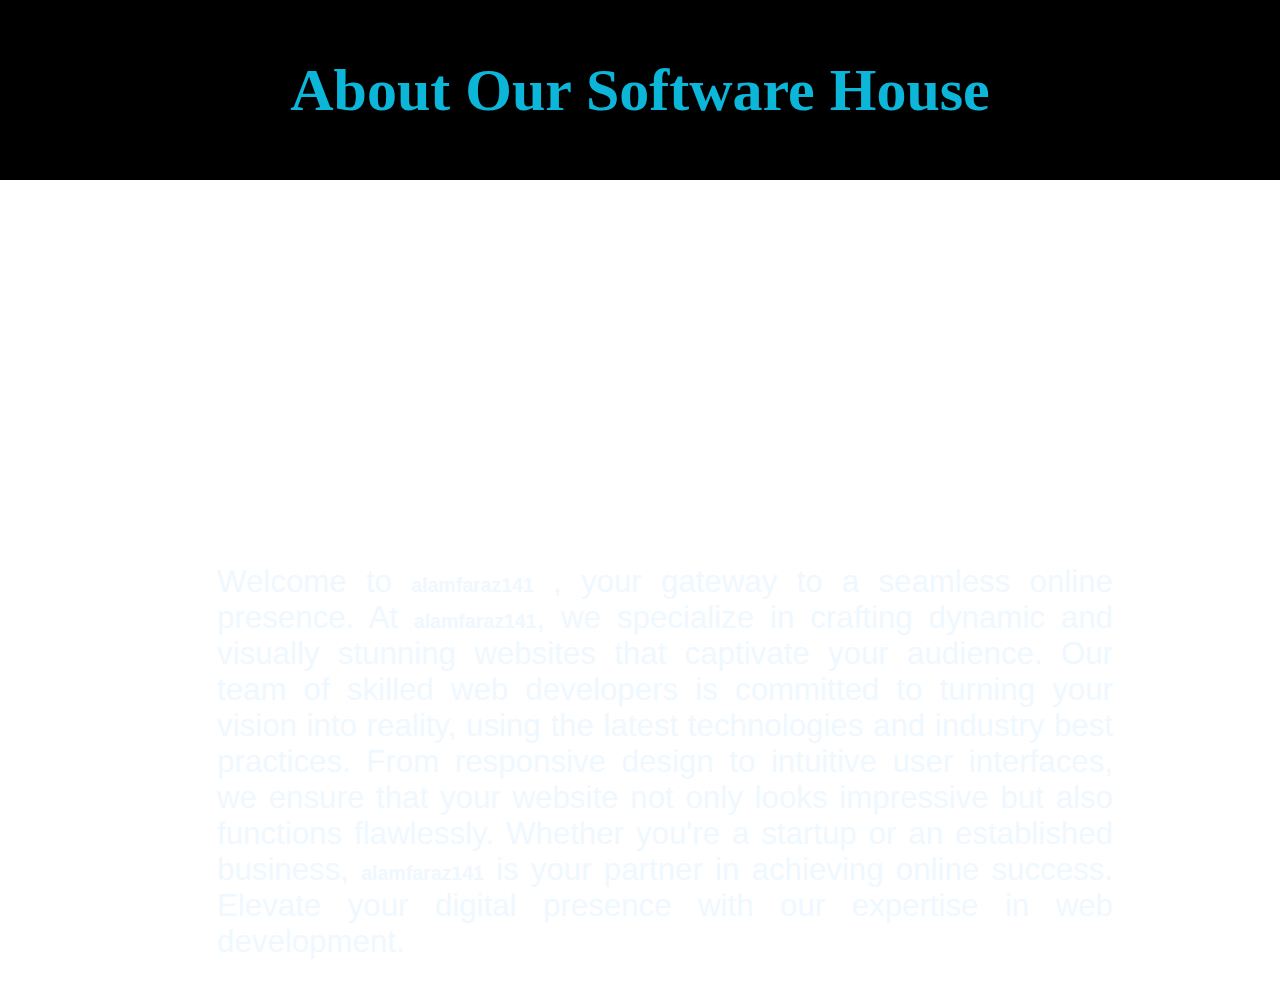
<file: about.html>
<!DOCTYPE html>
<html lang="en">
<head>
    <meta charset="UTF-8">
    <meta name="viewport" content="width=device-width, initial-scale=1.0">
    <link rel="stylesheet" href="./style.css">
    <title>Document</title>
</head>
<body>
    <section>
        <h1 class="about">About Our Software House</h1>
        <div id="container-2">
            <div id="about-left" class="fade-in">
              <p>
                   Welcome to <strong>alamfaraz141</strong> , your gateway to a seamless online presence. At <strong>alamfaraz141</strong>, we specialize in crafting dynamic and visually stunning websites that captivate your audience. Our team of skilled web developers is committed to turning your vision into reality, using the latest technologies and industry best practices. From responsive design to intuitive user interfaces, we ensure that your website not only looks impressive but also functions flawlessly. Whether you're a startup or an established business, <strong>alamfaraz141</strong> is your partner in achieving online success. Elevate your digital presence with our expertise in web development.
              </p>
            </div>
          
        </div>
    </section>
</body>
</html>
</file>
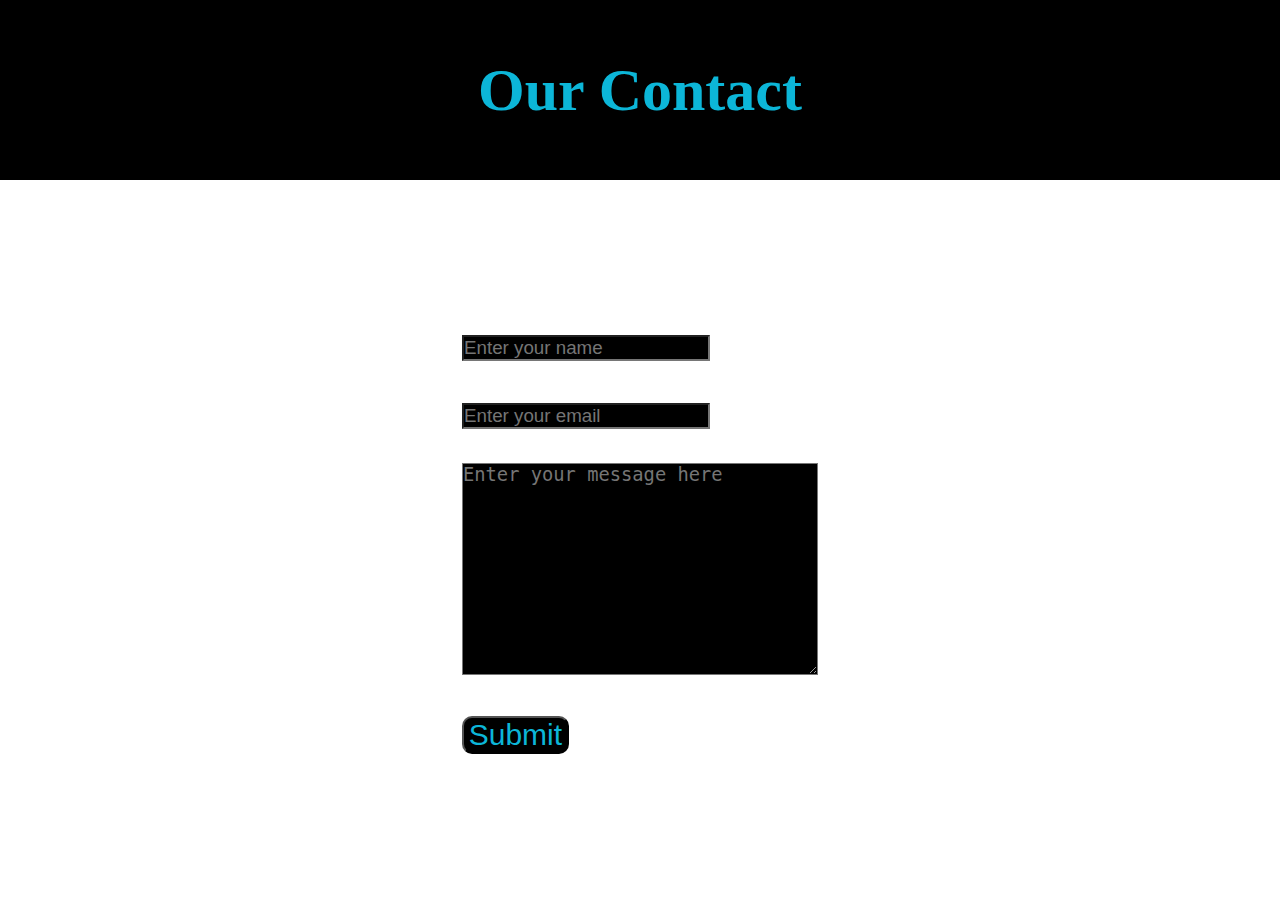
<file: contact.html>
<!DOCTYPE html>
<html lang="en">
<head>
    <meta charset="UTF-8">
    <meta name="viewport" content="width=device-width, initial-scale=1.0">
    <link rel="stylesheet" href="./style.css">
    <title>Document</title>

</head>
<body>
    <footer id="footer">
        <div id="contact">
            <h1>Our Contact</h1>
        </div>
       <div id="contact-form">
         <form action="" id="form">
            <input type="text" name="your name" placeholder="Enter your name" style="background-color:black; color: aliceblue;"><br><br>
            <input type="email" name="email" placeholder="Enter your email" style="background-color:black; color: aliceblue;"><br><br>
            <textarea name="message" rows="10" cols="30" placeholder="Enter your message here" style="background-color:black; color: aliceblue;"></textarea><br><br>
            <button class="btn-contact">Submit</button>
         </form>
       </div>
    </footer>

</body>
</html>
</file>
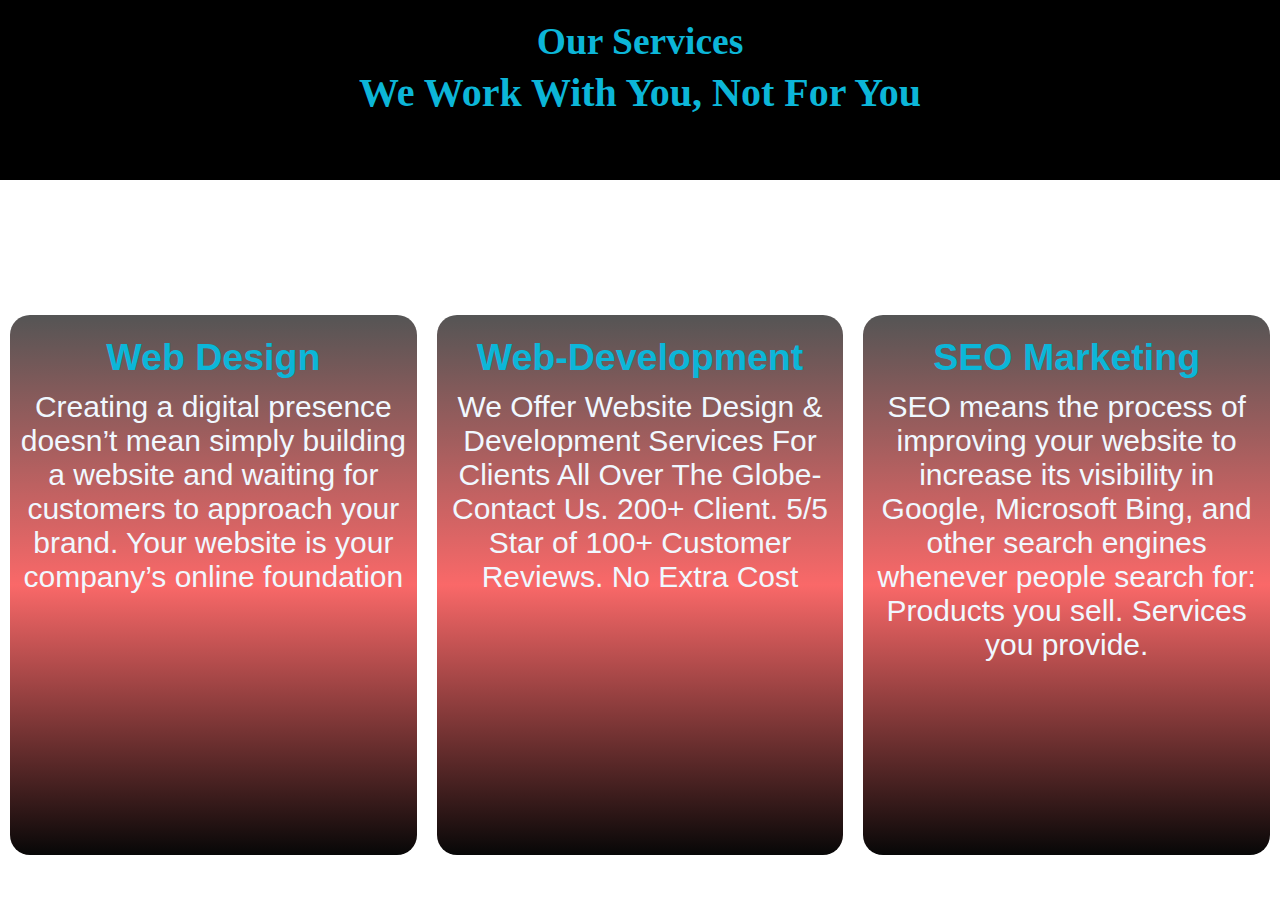
<file: service.html>
<!DOCTYPE html>
<html lang="en">
<head>
    <meta charset="UTF-8">
    <meta name="viewport" content="width=device-width, initial-scale=1.0">
    <link rel="stylesheet" href="./style.css">
    <title>Document</title>
</head>
<body>
    <section id="services">
        <div class="text-services">
            <h1><strong>Our Services</strong></h1>
            <h3>We Work With You, Not For You</h3>
        </div>
        <div class="service-box">
            <div id="box" class="jello-vertical">
                <h3><strong>Web Design</strong></h3><br>
                <p>Creating a digital presence doesn’t mean simply building a website and waiting for customers to approach your brand. Your website is your company’s online foundation</p>
            </div>
            <div  id="box" class="jello-vertical">
                <h3><strong>Web-Development</strong></h3><br>
                <p>We Offer Website Design & Development Services For Clients All Over The Globe-Contact Us. 200+ Client. 5/5 Star of 100+ Customer Reviews. No Extra Cost</p>
            </div>
            <div id="box" class="jello-vertical"><h3><strong>SEO Marketing</strong></h3><br>
            <p>SEO means the process of improving your website to increase its visibility in Google, Microsoft Bing, and other search engines whenever people search for: Products you sell. Services you provide.</p>
            </div>
        </div>

    </section>
</body>
</html>
</file>
<file: style.css>
*{
    margin: 0;
    padding: 0;
    box-sizing: border-box;
    font-size: 62.5%;
}
body{
    overflow-x: hidden;
}
h1{
    font-size: 60px;
}
h2{
    font-size: 50px;
}
h3{
    font-size: 40px;
}
h4{
    font-size: 30px;
}
h5{
    font-size: 20px;
}

header{
    height: 80px;
    display: flex;
    justify-content: space-around;
    align-items: center;
    background-color: black;
    color: #fff;
    font-size: 40px;
}
.logo{
  display: flex;
  justify-content: center;
  align-items: center;
  color: rgb(12, 182, 216);
}
ul{
    display: flex;
    list-style-type: none;

}
ul li a{
    display: inline;
    text-decoration: none;
    color: #fff;
    font-size: 20px;
    font-family: sans-serif;
    padding: 0 20px;
    display: inline-block;
}
li a::after{
    content: '';
    display: block;
    height: 4px;
    width: 0;
    background-color: rgb(12, 182, 216);
    transition: all.5s;
}
li a:hover::after{
    width: 100%;
}
.container{
   width: 100%;
   height: 90vh;
   display: flex;
   justify-content: center;
   align-items: center;
   background: linear-gradient(rgba(42, 42, 42,0.8),rgba(246, 4, 4, 0.6),rgba(7, 7, 7,1));
  
}
@-webkit-keyframes focus-in-contract-bck {
    0% {
      letter-spacing: 1em;
      -webkit-transform: translateZ(300px);
              transform: translateZ(300px);
      -webkit-filter: blur(12px);
              filter: blur(12px);
      opacity: 0;
    }
    100% {
      -webkit-transform: translateZ(12px);
              transform: translateZ(12px);
      -webkit-filter: blur(0);
              filter: blur(0);
      opacity: 1;
    }
  }
  .focus-in-contract-bck {
	-webkit-animation: focus-in-contract-bck 1.5s cubic-bezier(0.250, 0.460, 0.450, 0.940) both;
	        animation: focus-in-contract-bck 1.5s cubic-bezier(0.250, 0.460, 0.450, 0.940) both;
}
  @keyframes focus-in-contract-bck {
    0% {
      letter-spacing: 1em;
      -webkit-transform: translateZ(300px);
              transform: translateZ(300px);
      -webkit-filter: blur(12px);
              filter: blur(12px);
      opacity: 0;
    }
    100% {
      -webkit-transform: translateZ(12px);
              transform: translateZ(12px);
      -webkit-filter: blur(0);
              filter: blur(0);
      opacity: 1;
    }
  }
.box-left{
    width: 100%;
    /* height: 100%; */
    margin-left: 50px;
    text-align: justify;
    
}
.box-right{
    width: 100%;
    /* height: 100%; */
}
.fade-in {
	-webkit-animation: fade-in 5s cubic-bezier(0.390, 0.575, 0.565, 1.000) both;
	        animation: fade-in 5s cubic-bezier(0.390, 0.575, 0.565, 1.000) both;
}
@-webkit-keyframes fade-in {
    0% {
      opacity: 0;
    }
    100% {
      opacity: 1;
    }
  }
  @keyframes fade-in {
    0% {
      opacity: 0;
    }
    100% {
      opacity: 1;
    }
  }
  
.box-right img{
    width: 70%;
    height:100%;
    margin-top: 50px;
    margin-left: 80px;
}
.box-left h1{
    color: rgb(12, 182, 216) ;
}
.btn{
    text-decoration: none;
    color: rgb(12, 182, 216);
    background-color:black ;
    border-radius: 10px;
    width: 20%;
    font-size: 30px;
}
h1.about{
  width: 100%;
  height: 20vh;
  background-color: black;
  color: rgb(12, 182, 216) ;
  display: flex;
  justify-content: center;
  align-items: center;
}
.kenburns-top-left {
	-webkit-animation: kenburns-top-left 5s ease-out both;
	        animation: kenburns-top-left 5s ease-out both;
}
@-webkit-keyframes kenburns-top-left {
  0% {
    -webkit-transform: scale(1) translate(0, 0);
            transform: scale(1) translate(0, 0);
    -webkit-transform-origin: 16% 16%;
            transform-origin: 16% 16%;
  }
  100% {
    -webkit-transform: scale(1.25) translate(-20px, -15px);
            transform: scale(1.25) translate(-20px, -15px);
    -webkit-transform-origin: top left;
            transform-origin: top left;
  }
}
@keyframes kenburns-top-left {
  0% {
    -webkit-transform: scale(1) translate(0, 0);
            transform: scale(1) translate(0, 0);
    -webkit-transform-origin: 16% 16%;
            transform-origin: 16% 16%;
  }
  100% {
    -webkit-transform: scale(1.25) translate(-20px, -15px);
            transform: scale(1.25) translate(-20px, -15px);
    -webkit-transform-origin: top left;
            transform-origin: top left;
  }
}

#container-2{
  width: 100%;
  height: 90vh;
  display: flex;
  justify-content: center;
  align-items: flex-end;
  background:  url(https://media.istockphoto.com/id/1267051292/vector/abstract-wave-background-music-or-sound-illustration-big-data-technology-artificial.jpg?s=612x612&w=0&k=20&c=78-aqUtQSox89_sz2fdbBTdWNcccFQZ_0NN-DsfaJTY= ) no-repeat center center/cover;
 
}
#about-left{
  width: 70%;
  /* height: 100%; */
  margin-left: 50px;
  text-align: justify;
  font-size: 50px;
  color:aliceblue ;
  margin-bottom: 30px;
  font-family:'Segoe UI', Tahoma, Geneva, Verdana, sans-serif; 
}
#services{
  width: 100%;
  height: 100vh;
  background:  url(https://images.unsplash.com/photo-1620120966883-d977b57a96ec?q=80&w=1632&auto=format&fit=crop&ixlib=rb-4.0.3&ixid=M3wxMjA3fDB8MHxwaG90by1wYWdlfHx8fGVufDB8fHx8fA%3D%3D) no-repeat center center/cover;
}
.text-services{
  width: 100%;
  height: 20%;
  text-align: center;
  background-color: black;
  color: rgb(12, 182, 216) ;
}
.service-box{
  height: 70vh;
  display: flex;
  justify-content: center;
  align-items: center;
  
}
.jello-vertical {
	-webkit-animation: jello-vertical 2s both;
	        animation: jello-vertical 2s both;
}
@-webkit-keyframes jello-vertical {
  0% {
    -webkit-transform: scale3d(1, 1, 1);
            transform: scale3d(1, 1, 1);
  }
  30% {
    -webkit-transform: scale3d(0.75, 1.25, 1);
            transform: scale3d(0.75, 1.25, 1);
  }
  40% {
    -webkit-transform: scale3d(1.25, 0.75, 1);
            transform: scale3d(1.25, 0.75, 1);
  }
  50% {
    -webkit-transform: scale3d(0.85, 1.15, 1);
            transform: scale3d(0.85, 1.15, 1);
  }
  65% {
    -webkit-transform: scale3d(1.05, 0.95, 1);
            transform: scale3d(1.05, 0.95, 1);
  }
  75% {
    -webkit-transform: scale3d(0.95, 1.05, 1);
            transform: scale3d(0.95, 1.05, 1);
  }
  100% {
    -webkit-transform: scale3d(1, 1, 1);
            transform: scale3d(1, 1, 1);
  }
}
@keyframes jello-vertical {
  0% {
    -webkit-transform: scale3d(1, 1, 1);
            transform: scale3d(1, 1, 1);
  }
  30% {
    -webkit-transform: scale3d(0.75, 1.25, 1);
            transform: scale3d(0.75, 1.25, 1);
  }
  40% {
    -webkit-transform: scale3d(1.25, 0.75, 1);
            transform: scale3d(1.25, 0.75, 1);
  }
  50% {
    -webkit-transform: scale3d(0.85, 1.15, 1);
            transform: scale3d(0.85, 1.15, 1);
  }
  65% {
    -webkit-transform: scale3d(1.05, 0.95, 1);
            transform: scale3d(1.05, 0.95, 1);
  }
  75% {
    -webkit-transform: scale3d(0.95, 1.05, 1);
            transform: scale3d(0.95, 1.05, 1);
  }
  100% {
    -webkit-transform: scale3d(1, 1, 1);
            transform: scale3d(1, 1, 1);
  }
}

#box{
  width: 33.2%;
  height: 60vh;
  text-align: center;
  /* background-color: #333; */
  background: linear-gradient(rgba(42, 42, 42,0.8),rgba(246, 4, 4, 0.6),rgba(7, 7, 7,1));
  color: aliceblue;
  font-family: 'Segoe UI', Tahoma, Geneva, Verdana, sans-serif;
  margin: 0 10px;
  margin-top: 180px;
  border-radius: 20px;
}
#box p{
  font-size: 30px;
}
#box h3{
  font-size: 60px;
  color: rgb(12, 182, 216) ;
  
}
#footer{
  width: 100%;
  height: 100vh;
}
#contact{
  width: 100%;
  height: 20%;
  background-color: black;
  color: rgb(12, 182, 216) ;
  display: flex;
  justify-content: center;
  align-items: center;
}
#contact-form{
  width: 100%;
  height: 80vh;
  display: flex;
  justify-content: center;
  align-items: center;
  background:  url(https://images.unsplash.com/photo-1620120966883-d977b57a96ec?q=80&w=1632&auto=format&fit=crop&ixlib=rb-4.0.3&ixid=M3wxMjA3fDB8MHxwaG90by1wYWdlfHx8fGVufDB8fHx8fA%3D%3D) no-repeat center center/cover;
}
#form{
  font-size: 30px;
}
.btn-contact{
  text-decoration: none;
  color: rgb(12, 182, 216);
  background-color:black ;
  border-radius: 10px;
  width: 30%;
  font-size: 30px;
}
</file>
